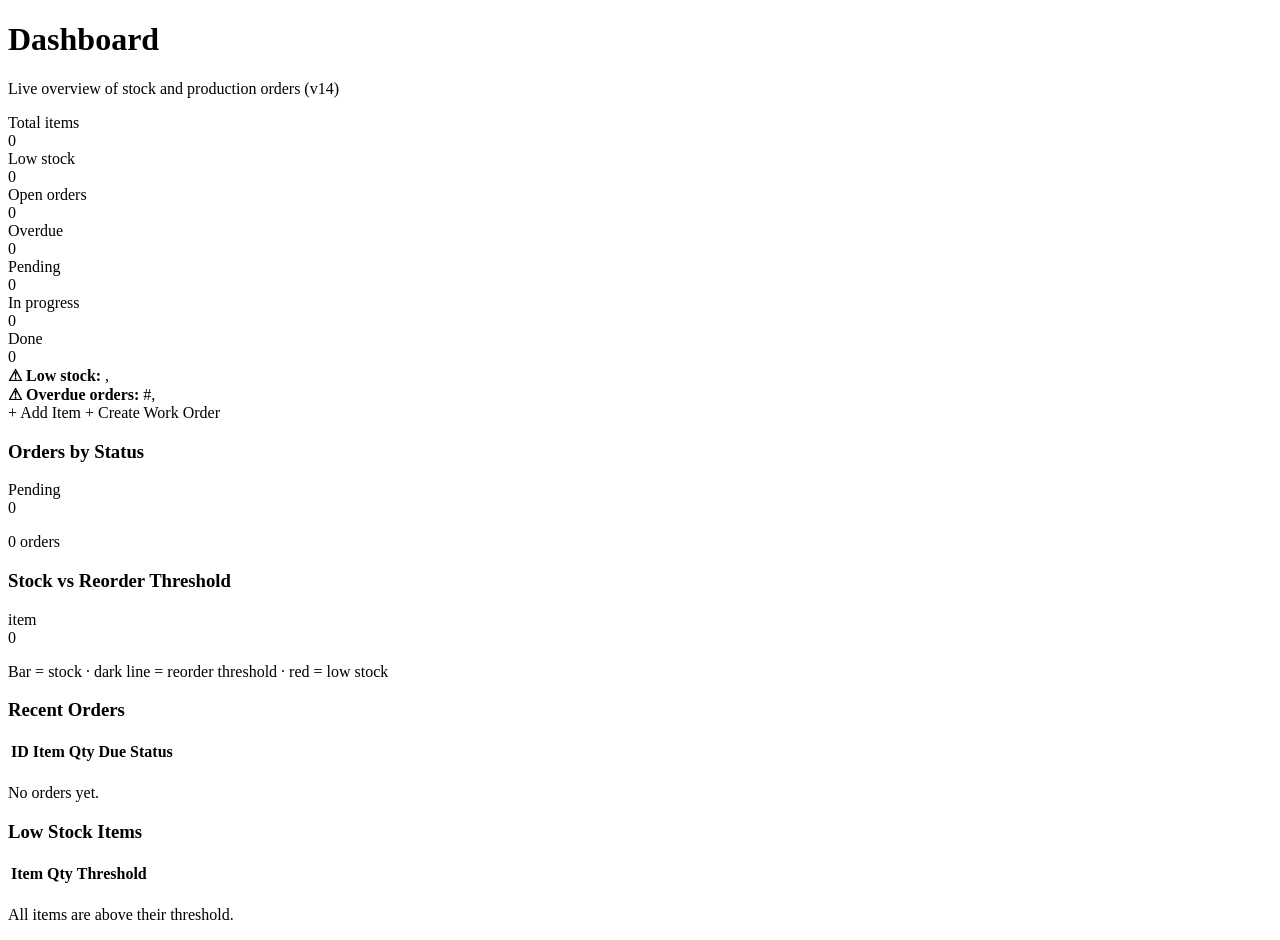
<file: src/main/resources/templates/index.html>
<!DOCTYPE html>
<html xmlns:th="http://www.thymeleaf.org">
<head>
    <meta charset="UTF-8">
    <title>PWOS - Dashboard</title>
    <link
        rel="stylesheet"
        th:href="@{/css/style.css}">
</head>
<body>
<div class="app">
    <div
        th:replace="~{fragments :: sidebar('home')}"></div>

    <div class="main">
        <h1>Dashboard</h1>
        <p class="subtitle">Live overview of stock and production orders (v14)</p>

        <div class="stats">
            <div class="stat blue">
                <div class="label">Total items</div>
                <div
                    class="value"
                    th:text="${totalItems}">0</div>
            </div>
            <div class="stat red">
                <div class="label">Low stock</div>
                <div
                    class="value"
                    th:text="${lowStockItems.size()}">0</div>
            </div>
            <div class="stat blue">
                <div class="label">Open orders</div>
                <div
                    class="value"
                    th:text="${openOrders}">0</div>
            </div>
            <div class="stat red">
                <div class="label">Overdue</div>
                <div
                    class="value"
                    th:text="${overdueOrders.size()}">0</div>
            </div>
        </div>

        <div class="stats">
            <div class="stat orange">
                <div class="label">Pending</div>
                <div
                    class="value"
                    th:text="${pendingCount}">0</div>
            </div>
            <div class="stat blue">
                <div class="label">In progress</div>
                <div
                    class="value"
                    th:text="${inProgressCount}">0</div>
            </div>
            <div class="stat green">
                <div class="label">Done</div>
                <div
                    class="value"
                    th:text="${doneCount}">0</div>
            </div>
        </div>

        <div
            class="alert"
            th:if="${!lowStockItems.isEmpty()}">
            <strong>⚠ Low stock:</strong>
            <span th:each="li, iter : ${lowStockItems}">
                <span th:text="${li.name}"></span><span th:if="${!iter.last}">, </span>
            </span>
        </div>

        <div
            class="alert"
            th:if="${!overdueOrders.isEmpty()}">
            <strong>⚠ Overdue orders:</strong>
            <span th:each="od, iter : ${overdueOrders}">
                #<span th:text="${od.id}"></span><span th:if="${!iter.last}">, </span>
            </span>
        </div>

        <div class="actions">
            <a
                th:if="${canManageItems}"
                class="btn-primary btn-link"
                th:href="@{/items}">+ Add Item</a>
            <a
                th:if="${canManageOrders}"
                class="btn-primary btn-link"
                th:href="@{/orders}">+ Create Work Order</a>
        </div>

        <div class="two-col">
            <div class="card">
                <h3>Orders by Status</h3>
                <div class="chart-row" th:each="b : ${statusBars}">
                    <span class="chart-label" th:text="${b.label()}">Pending</span>
                    <div class="chart-track">
                        <div class="chart-bar" th:classappend="${b.css()}" th:style="${'width:' + b.percent() + '%'}"></div>
                    </div>
                    <span class="chart-value" th:text="${b.count() + ' (' + b.percent() + '%)'}">0</span>
                </div>
                <p class="chart-legend" th:text="${totalOrders + ' order(s) in total'}">0 orders</p>
            </div>
            <div class="card">
                <h3>Stock vs Reorder Threshold</h3>
                <div class="chart-row" th:each="s : ${stockBars}">
                    <span class="chart-label" th:text="${s.name()}">item</span>
                    <div class="chart-track">
                        <div class="chart-bar" th:classappend="${s.low()} ? 'bar-low' : 'bar-ok'" th:style="${'width:' + s.widthPct() + '%'}"></div>
                        <div class="chart-marker" th:style="${'left:' + s.thresholdPct() + '%'}" th:title="${'Reorder at ' + s.threshold()}"></div>
                    </div>
                    <span class="chart-value" th:text="${s.quantity() + ' / ' + s.threshold()}">0</span>
                </div>
                <p class="chart-legend">Bar = stock &middot; dark line = reorder threshold &middot; red = low stock</p>
            </div>
            <div class="card">
                <h3>Recent Orders</h3>
                <table>
                    <tr>
                        <th>ID</th><th>Item</th><th>Qty</th><th>Due</th><th>Status</th>
                    </tr>
                    <tr th:each="order : ${recentOrders}">
                        <td th:text="${order.id}"></td>
                        <td th:text="${order.item.name}"></td>
                        <td th:text="${order.quantity}"></td>
                        <td th:text="${order.dueDate}"></td>
                        <td>
                            <span
                                class="badge"
                                th:classappend="${order.status}"
                                th:text="${order.status}"></span>
                        </td>
                    </tr>
                </table>
                <p
                    class="empty"
                    th:if="${recentOrders.isEmpty()}">No orders yet.</p>
            </div>

            <div class="card">
                <h3>Low Stock Items</h3>
                <table>
                    <tr>
                        <th>Item</th><th>Qty</th><th>Threshold</th>
                    </tr>
                    <tr th:each="item : ${lowStockItems}">
                        <td th:text="${item.name}"></td>
                        <td class="qty-low"><span th:text="${item.quantity}"></span></td>
                        <td th:text="${item.reorderThreshold}"></td>
                    </tr>
                </table>
                <p
                    class="empty"
                    th:if="${lowStockItems.isEmpty()}">All items are above their threshold.</p>
            </div>
        </div>
    </div>
</div>
</body>
</html>
</file>
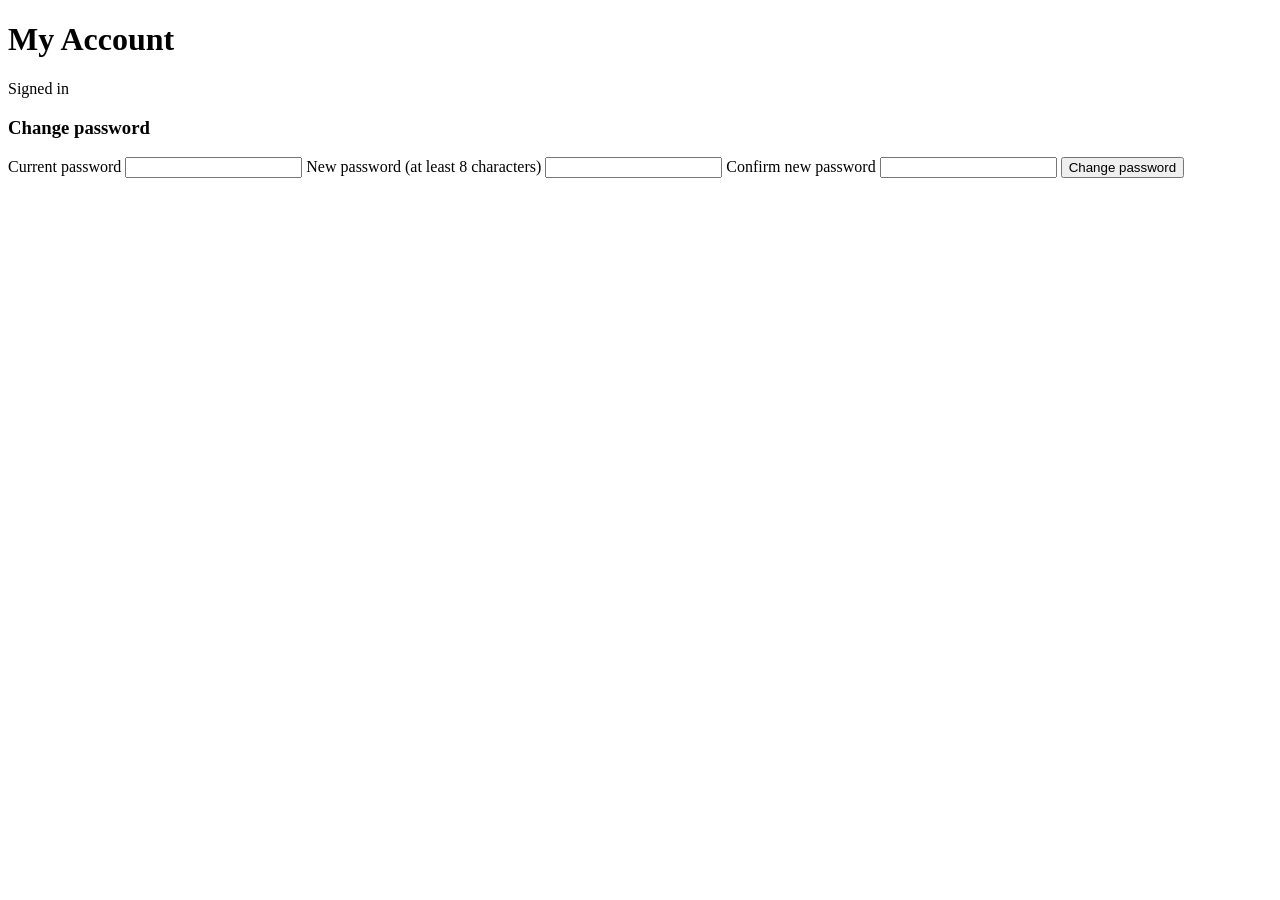
<file: src/main/resources/templates/account.html>
<!DOCTYPE html>
<html xmlns:th="http://www.thymeleaf.org">
<head>
    <meta charset="UTF-8">
    <title>My Account - PWOS</title>
    <link rel="stylesheet" th:href="@{/css/style.css}">
</head>
<body>
<div class="app">
    <div th:replace="~{fragments :: sidebar('account')}"></div>
    <div class="main">
        <h1>My Account</h1>
        <p class="subtitle" th:text="'Signed in as ' + ${currentUser} + ' (' + ${currentRole} + ')'">Signed in</p>

        <div class="notice" th:if="${message}"><span th:text="${message}"></span></div>
        <div class="alert" th:if="${error}"><span th:text="${error}"></span></div>

        <div class="card account-card">
            <h3>Change password</h3>
            <form th:action="@{/account/password}" method="post" class="account-form">
                <label>Current password
                    <input type="password" name="currentPassword" required autocomplete="current-password">
                </label>
                <label>New password (at least 8 characters)
                    <input type="password" name="newPassword" minlength="8" required autocomplete="new-password">
                </label>
                <label>Confirm new password
                    <input type="password" name="confirmPassword" minlength="8" required autocomplete="new-password">
                </label>
                <button type="submit" class="btn-primary">Change password</button>
            </form>
        </div>
    </div>
</div>
</body>
</html>
</file>
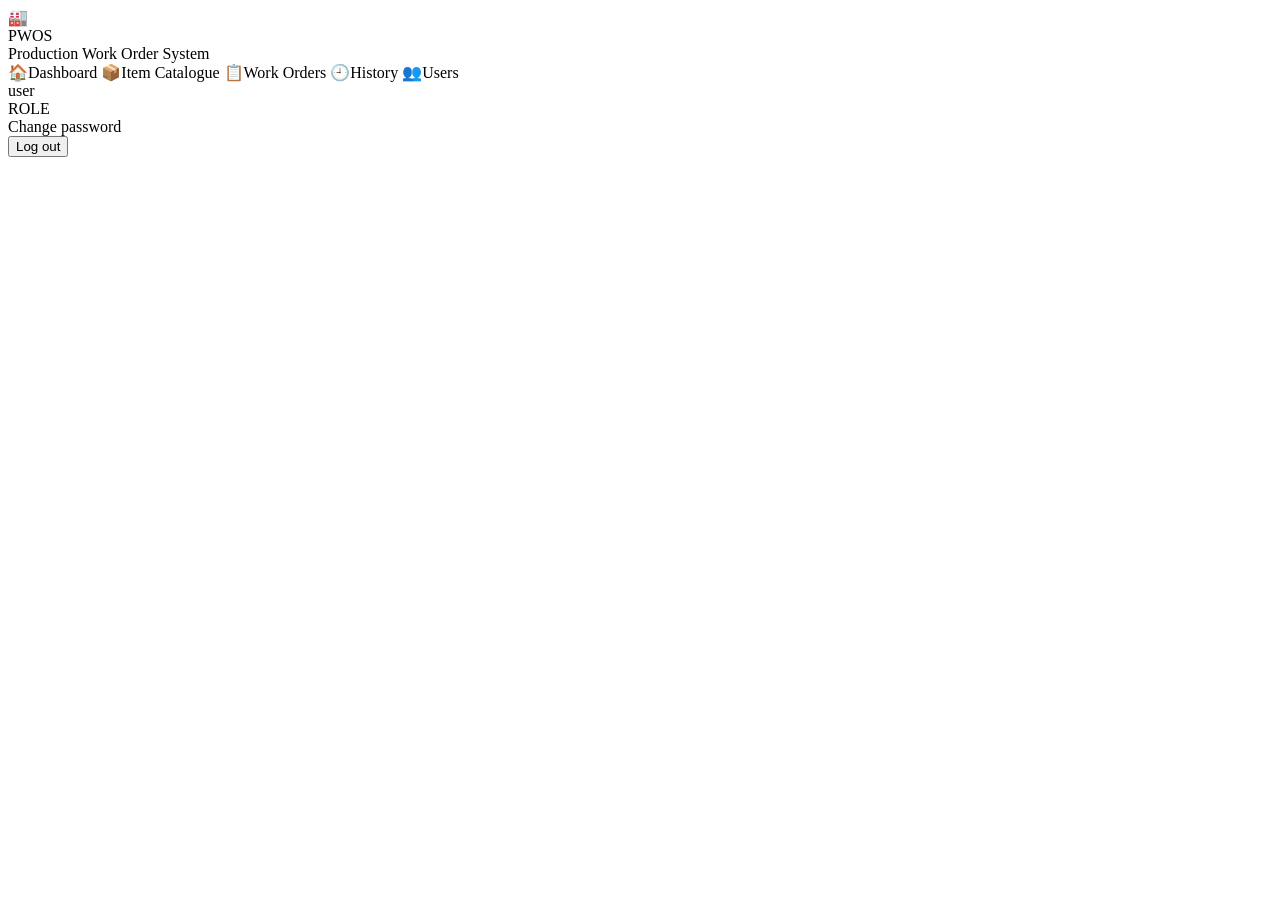
<file: src/main/resources/templates/fragments.html>
<!DOCTYPE html>
<html xmlns:th="http://www.thymeleaf.org">
<body>
<div
    class="sidebar"
    th:fragment="sidebar(active)">
    <a
        class="brand"
        th:href="@{/}">
        <div class="brand-icon">🏭</div>
        <div class="brand-name">PWOS</div>
        <div class="brand-sub">Production Work Order System</div>
    </a>
    <div class="nav-panel">
        <a
            class="nav-item"
            th:classappend="${active == 'home'} ? 'active'"
            th:href="@{/}">
            <span class="nav-icon">🏠</span>Dashboard
        </a>
        <a
            class="nav-item"
            th:classappend="${active == 'items'} ? 'active'"
            th:href="@{/items}">
            <span class="nav-icon">📦</span>Item Catalogue
        </a>
        <a
            class="nav-item"
            th:classappend="${active == 'orders'} ? 'active'"
            th:href="@{/orders}">
            <span class="nav-icon">📋</span>Work Orders
        </a>
        <a
            class="nav-item"
            th:if="${canViewHistory}"
            th:classappend="${active == 'history'} ? 'active'"
            th:href="@{/history}">
            <span class="nav-icon">🕘</span>History
        </a>
        <a
            class="nav-item"
            th:if="${isAdmin}"
            th:classappend="${active == 'users'} ? 'active'"
            th:href="@{/users}">
            <span class="nav-icon">👥</span>Users
        </a>
    </div>
    <div
        class="user-panel"
        th:if="${currentUser != null}">
        <div
            class="user-name"
            th:text="${currentUser}">user</div>
        <div
            class="user-role"
            th:text="${currentRole}">ROLE</div>
        <a class="user-link" th:href="@{/account}">Change password</a>
        <form
            th:action="@{/logout}"
            method="post">
            <button
                type="submit"
                class="btn-logout">Log out</button>
        </form>
    </div>
</div>
</body>
</html>
</file>
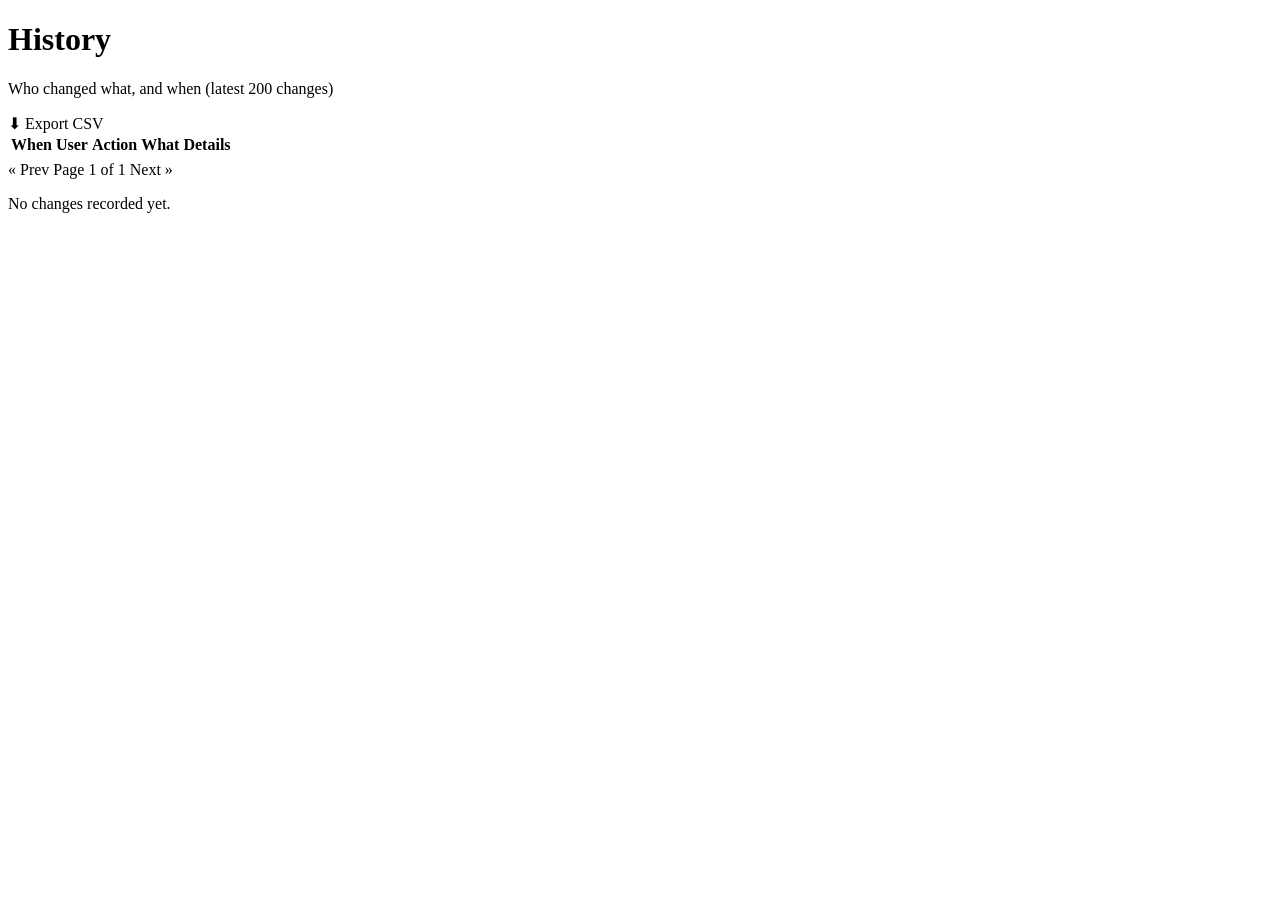
<file: src/main/resources/templates/history.html>
<!DOCTYPE html>
<html xmlns:th="http://www.thymeleaf.org">
<head>
    <meta charset="UTF-8">
    <title>History - PWOS</title>
    <link
        rel="stylesheet"
        th:href="@{/css/style.css}">
</head>
<body>
<div class="app">
    <div
        th:replace="~{fragments :: sidebar('history')}"></div>

    <div class="main">
        <h1>History</h1>
        <p class="subtitle">Who changed what, and when (latest 200 changes)</p>
        <a class="btn-edit export-link" th:href="@{/export/history.csv}">⬇ Export CSV</a>

        <div class="card">
            <table>
                <tr>
                    <th>When</th><th>User</th><th>Action</th><th>What</th><th>Details</th>
                </tr>
                <tr th:each="e : ${@pagingService.page(entries, param.page).content()}">
                    <td th:text="${#temporals.format(e.eventTime, 'yyyy-MM-dd HH:mm:ss')}"></td>
                    <td th:text="${e.username}"></td>
                    <td>
                        <span
                            class="badge"
                            th:classappend="'act-' + ${e.action}"
                            th:text="${e.action}"></span>
                    </td>
                    <td th:text="${e.entityType} + ' #' + ${e.entityId}"></td>
                    <td th:text="${e.details}"></td>
                </tr>
            </table>
            <th:block th:with="pg=${@pagingService.page(entries, param.page)}"><div class="pager" th:if="${pg.totalPages() > 1}">
                <a th:if="${pg.hasPrev()}" th:href="@{/history(page=${pg.page() - 1})}">&laquo; Prev</a>
                <span th:text="${'Page ' + pg.page() + ' of ' + pg.totalPages() + '  (' + pg.from() + '-' + pg.to() + ' of ' + pg.total() + ')'}">Page 1 of 1</span>
                <a th:if="${pg.hasNext()}" th:href="@{/history(page=${pg.page() + 1})}">Next &raquo;</a>
            </div></th:block>
            <p
                class="search-info"
                th:if="${entries.isEmpty()}">No changes recorded yet.</p>
        </div>
    </div>
</div>
</body>
</html>
</file>
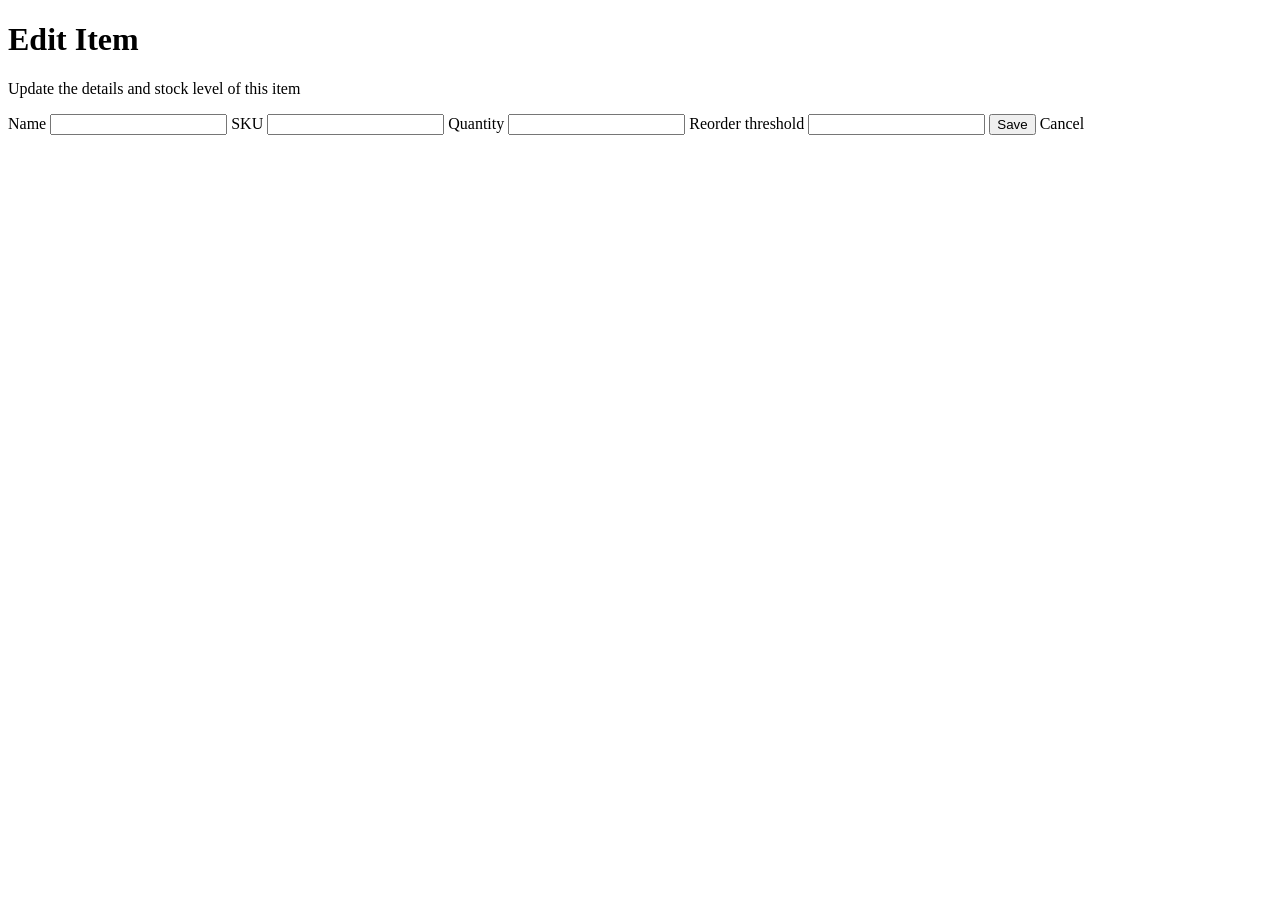
<file: src/main/resources/templates/item-edit.html>
<!DOCTYPE html>
<html xmlns:th="http://www.thymeleaf.org">
<head>
    <meta charset="UTF-8">
    <title>Edit Item - PWOS</title>
    <link
        rel="stylesheet"
        th:href="@{/css/style.css}">
</head>
<body>
<div class="app">
    <div
        th:replace="~{fragments :: sidebar('items')}"></div>

    <div class="main">
        <h1>Edit Item</h1>
        <p class="subtitle">Update the details and stock level of this item</p>

        <div
            class="alert"
            th:if="${formError}">
            <span th:text="${formError}"></span>
        </div>

        <div class="card">
            <form
                th:action="@{/items/{id}(id=${item.id})}"
                method="post"
                class="form-row">
                <label class="field">Name
                    <input
                        type="text"
                        name="name"
                        th:value="${item.name}"
                        required>
                </label>
                <label class="field">SKU
                    <input
                        type="text"
                        name="sku"
                        th:value="${item.sku}"
                        required>
                </label>
                <label class="field">Quantity
                    <input
                        type="number"
                        name="quantity"
                        th:value="${item.quantity}"
                        min="0"
                        required>
                </label>
                <label class="field">Reorder threshold
                    <input
                        type="number"
                        name="reorderThreshold"
                        th:value="${item.reorderThreshold}"
                        min="0"
                        required>
                </label>
                <button
                    type="submit"
                    class="btn-primary">Save</button>
                <a
                    th:href="@{/items}"
                    class="btn-edit">Cancel</a>
            </form>
        </div>
    </div>
</div>
</body>
</html>
</file>
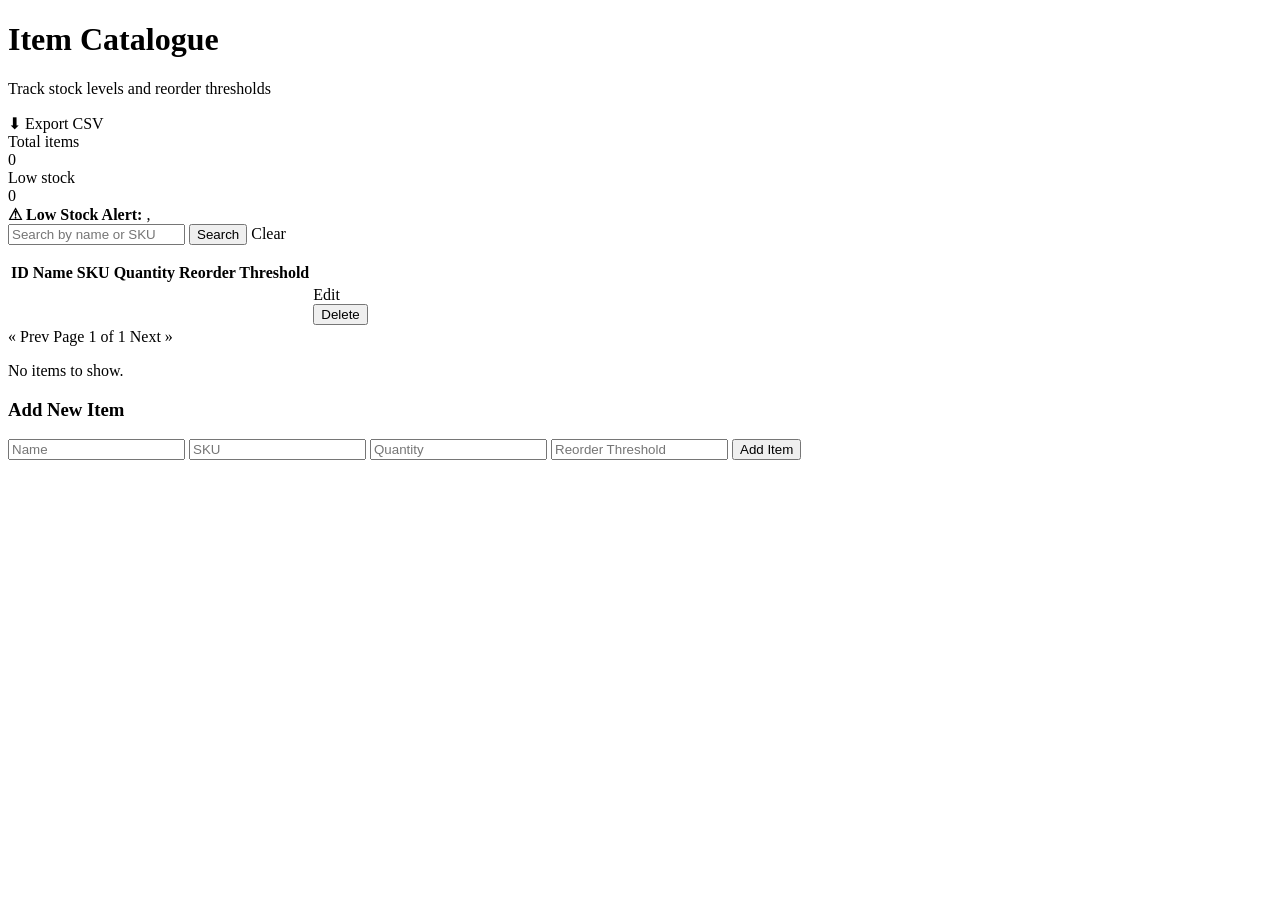
<file: src/main/resources/templates/items.html>
<!DOCTYPE html>
<html xmlns:th="http://www.thymeleaf.org">
<head>
    <meta charset="UTF-8">
    <title>Item Catalogue - PWOS</title>
    <link
        rel="stylesheet"
        th:href="@{/css/style.css}">
</head>
<body>
<div class="app">
    <div
        th:replace="~{fragments :: sidebar('items')}"></div>

    <div class="main">
        <h1>Item Catalogue</h1>
        <p class="subtitle">Track stock levels and reorder thresholds</p>
        <a class="btn-edit export-link" th:href="@{/export/items.csv}">⬇ Export CSV</a>

        <div class="stats">
            <div class="stat blue">
                <div class="label">Total items</div>
                <div
                    class="value"
                    th:text="${totalItems}">0</div>
            </div>
            <div class="stat red">
                <div class="label">Low stock</div>
                <div
                    class="value"
                    th:text="${lowStockItems.size()}">0</div>
            </div>
        </div>

        <div
            class="notice"
            th:if="${message}">
            <span th:text="${message}"></span>
        </div>

        <div
            class="alert"
            th:if="${formError}">
            <span th:text="${formError}"></span>
        </div>

        <div
            class="alert"
            th:if="${deleteError}">
            <span th:text="${deleteError}"></span>
        </div>

        <div
            class="alert"
            th:if="${!lowStockItems.isEmpty()}">
            <strong>⚠ Low Stock Alert:</strong>
            <span th:each="li, iter : ${lowStockItems}">
                <span th:text="${li.name}"></span><span th:if="${!iter.last}">, </span>
            </span>
            <span th:text="${lowStockItems.size()} + ' item(s) at or below reorder threshold.'"></span>
        </div>

        <div class="card">
            <form
                th:action="@{/items}"
                method="get"
                class="search-bar">
                <input
                    type="text"
                    name="q"
                    th:value="${q}"
                    placeholder="Search by name or SKU">
                <button
                    type="submit"
                    class="btn-primary">Search</button>
                <a
                    th:if="${!q.isEmpty()}"
                    th:href="@{/items}"
                    class="btn-edit">Clear</a>
            </form>
            <p
                class="search-info"
                th:if="${!q.isEmpty()}"
                th:text="${items.size()} + ' result(s) for: ' + ${q}"></p>

            <table>
                <tr>
                    <th>ID</th><th>Name</th><th>SKU</th><th>Quantity</th><th>Reorder Threshold</th><th></th>
                </tr>
                <tr th:each="item : ${@pagingService.page(items, param.page).content()}">
                    <td th:text="${item.id}"></td>
                    <td th:text="${item.name}"></td>
                    <td th:text="${item.sku}"></td>
                    <td>
                        <span
                            th:class="${item.quantity <= item.reorderThreshold} ? 'qty-low' : 'qty-ok'"
                            th:text="${item.quantity}"></span>
                    </td>
                    <td th:text="${item.reorderThreshold}"></td>
                    <td>
                        <div class="row-actions">
                            <a
                                th:if="${canManageItems}"
                                th:href="@{/items/{id}/edit(id=${item.id})}"
                                class="btn-edit">Edit</a>
                            <form
                                th:if="${isAdmin}"
                                th:action="@{/items/{id}/delete(id=${item.id})}"
                                method="post">
                                <button
                                    type="submit"
                                    class="btn-delete">Delete</button>
                            </form>
                        </div>
                    </td>
                </tr>
            </table>
            <th:block th:with="pg=${@pagingService.page(items, param.page)}"><div class="pager" th:if="${pg.totalPages() > 1}">
                <a th:if="${pg.hasPrev()}" th:href="@{/items(q=${q},page=${pg.page() - 1})}">&laquo; Prev</a>
                <span th:text="${'Page ' + pg.page() + ' of ' + pg.totalPages() + '  (' + pg.from() + '-' + pg.to() + ' of ' + pg.total() + ')'}">Page 1 of 1</span>
                <a th:if="${pg.hasNext()}" th:href="@{/items(q=${q},page=${pg.page() + 1})}">Next &raquo;</a>
            </div></th:block>
            <p
                class="search-info"
                th:if="${items.isEmpty()}">No items to show.</p>
        </div>

        <div
            class="card"
            th:if="${canManageItems}">
            <h3>Add New Item</h3>
            <form
                th:action="@{/items}"
                method="post"
                class="form-row">
                <input
                    type="text"
                    name="name"
                    placeholder="Name"
                    required>
                <input
                    type="text"
                    name="sku"
                    placeholder="SKU"
                    required>
                <input
                    type="number"
                    name="quantity"
                    placeholder="Quantity"
                    min="0"
                    required>
                <input
                    type="number"
                    name="reorderThreshold"
                    placeholder="Reorder Threshold"
                    min="0"
                    required>
                <button
                    type="submit"
                    class="btn-primary">Add Item</button>
            </form>
        </div>
    </div>
</div>
</body>
</html>
</file>
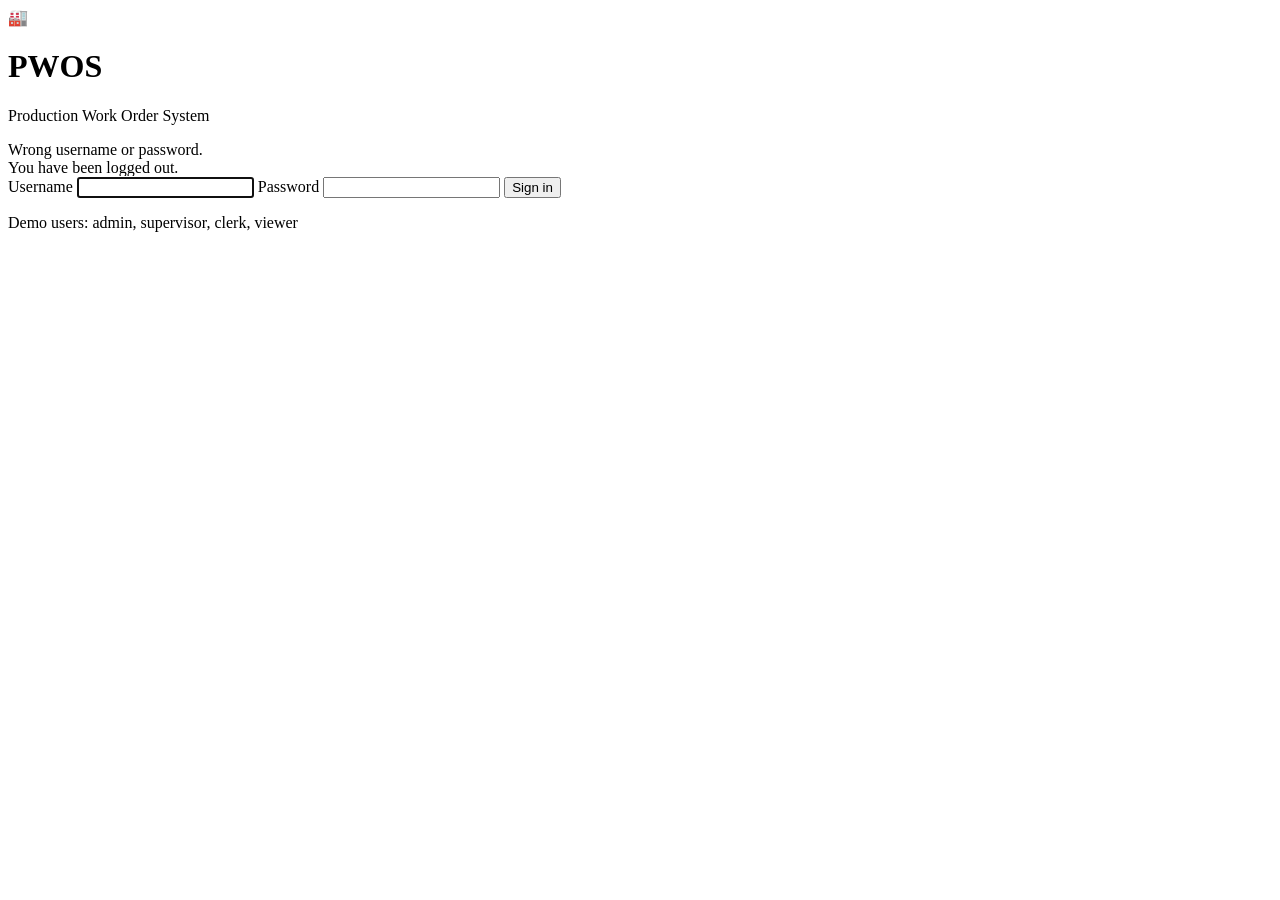
<file: src/main/resources/templates/login.html>
<!DOCTYPE html>
<html xmlns:th="http://www.thymeleaf.org">
<head>
    <meta charset="UTF-8">
    <title>Sign in - PWOS</title>
    <link
        rel="stylesheet"
        th:href="@{/css/style.css}">
</head>
<body>
<div class="login-wrap">
    <div class="card login-card">
        <div class="brand-icon">🏭</div>
        <h1>PWOS</h1>
        <p class="subtitle">Production Work Order System</p>

        <div
            class="alert"
            th:if="${param.error}">Wrong username or password.</div>
        <div
            class="notice"
            th:if="${param.logout}">You have been logged out.</div>

        <form
            th:action="@{/login}"
            method="post"
            class="login-form">
            <label class="field">Username
                <input
                    type="text"
                    name="username"
                    autofocus
                    required>
            </label>
            <label class="field">Password
                <input
                    type="password"
                    name="password"
                    required>
            </label>
            <button
                type="submit"
                class="btn-primary">Sign in</button>
        </form>
        <p class="search-info">Demo users: admin, supervisor, clerk, viewer</p>
    </div>
</div>
</body>
</html>
</file>
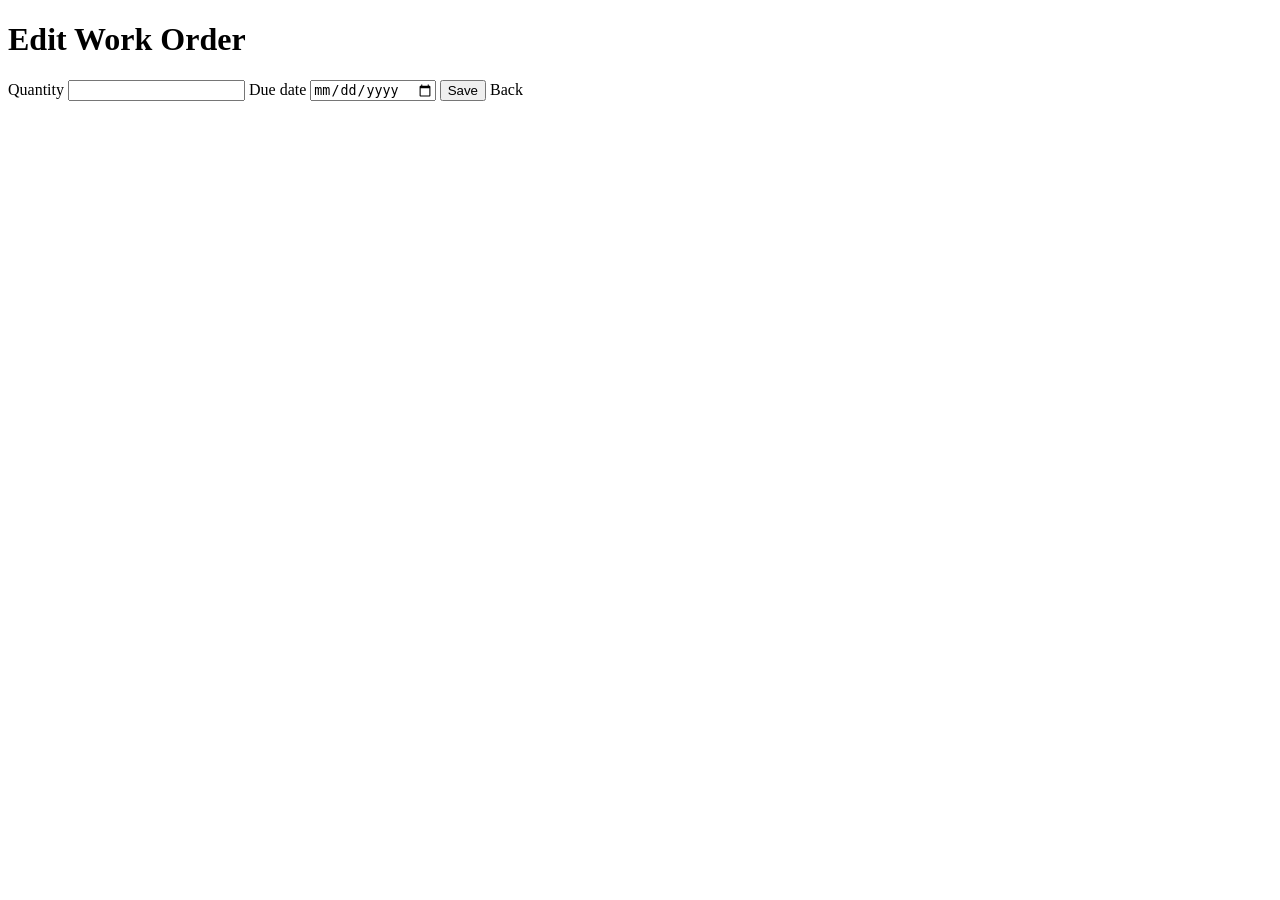
<file: src/main/resources/templates/order-edit.html>
<!DOCTYPE html>
<html xmlns:th="http://www.thymeleaf.org">
<head>
    <meta charset="UTF-8">
    <title>Edit Work Order - PWOS</title>
    <link
        rel="stylesheet"
        th:href="@{/css/style.css}">
</head>
<body>
<div class="app">
    <div
        th:replace="~{fragments :: sidebar('orders')}"></div>

    <div class="main">
        <h1
            th:text="'Edit Work Order ' + ${order.id}">Edit Work Order</h1>
        <p
            class="subtitle"
            th:text="'Item: ' + ${order.item.name} + ' (' + ${order.item.sku} + ')'"></p>

        <div
            class="alert"
            th:if="${formError}">
            <span th:text="${formError}"></span>
        </div>

        <div class="card">
            <form
                th:action="@{/orders/{orderId}(orderId=${order.id})}"
                method="post"
                class="form-row">
                <label class="field">Quantity
                    <input
                        type="number"
                        name="quantity"
                        th:value="${order.quantity}"
                        min="1"
                        required>
                </label>
                <label class="field">Due date
                    <input
                        type="date"
                        name="dueDate"
                        th:value="${order.dueDate}">
                </label>
                <button
                    type="submit"
                    class="btn-primary">Save</button>
                <a
                    th:href="@{/orders}"
                    class="btn-edit">Back</a>
            </form>
        </div>
    </div>
</div>
</body>
</html>
</file>
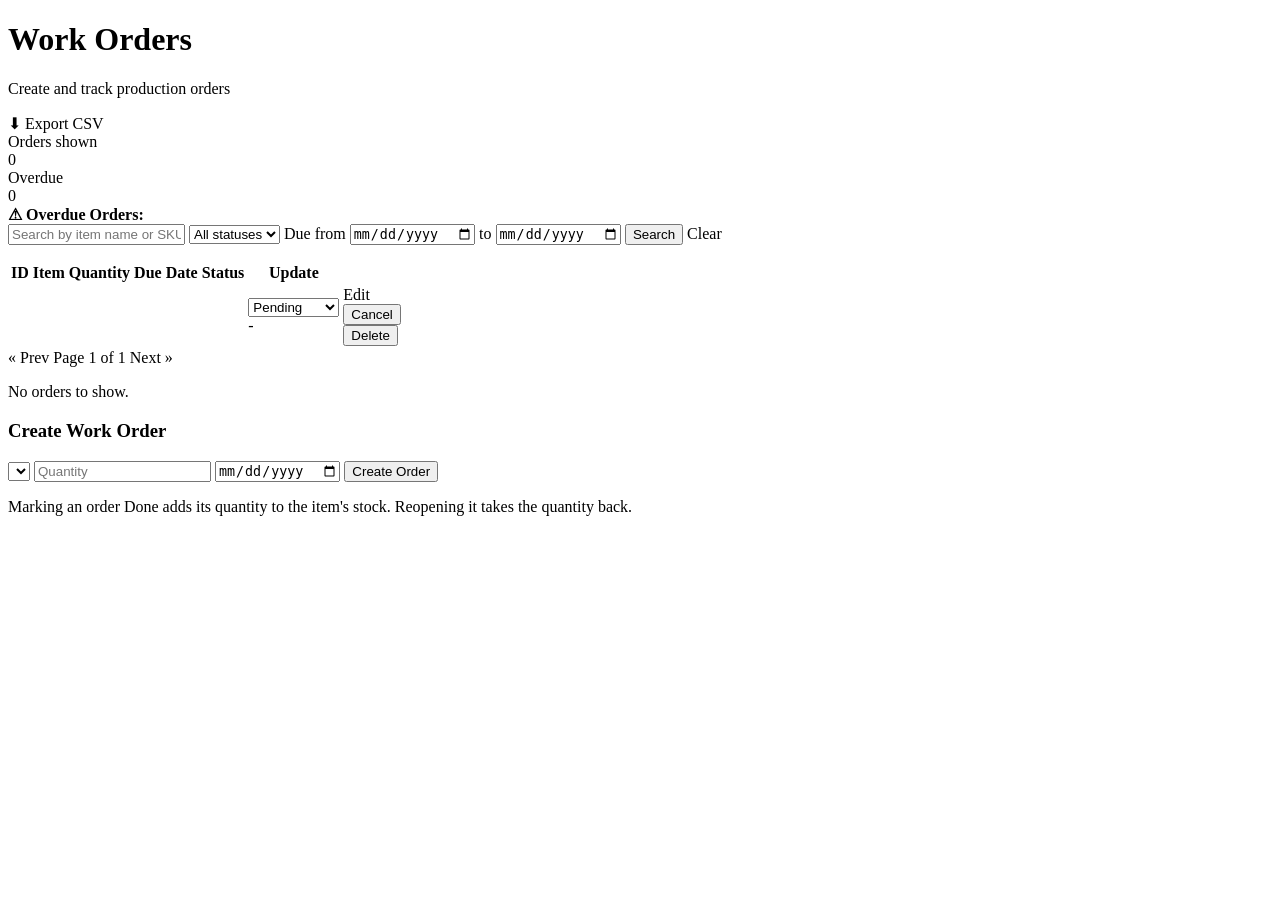
<file: src/main/resources/templates/orders.html>
<!DOCTYPE html>
<html xmlns:th="http://www.thymeleaf.org">
<head>
    <meta charset="UTF-8">
    <title>Work Orders - PWOS</title>
    <link
        rel="stylesheet"
        th:href="@{/css/style.css}">
</head>
<body>
<div class="app">
    <div
        th:replace="~{fragments :: sidebar('orders')}"></div>

    <div class="main">
        <h1>Work Orders</h1>
        <p class="subtitle">Create and track production orders</p>
        <a class="btn-edit export-link" th:href="@{/export/orders.csv}">⬇ Export CSV</a>

        <div class="stats">
            <div class="stat blue">
                <div class="label">Orders shown</div>
                <div
                    class="value"
                    th:text="${orders.size()}">0</div>
            </div>
            <div class="stat red">
                <div class="label">Overdue</div>
                <div
                    class="value"
                    th:text="${overdueOrders.size()}">0</div>
            </div>
        </div>

        <div
            class="notice"
            th:if="${message}">
            <span th:text="${message}"></span>
        </div>

        <div
            class="alert"
            th:if="${formError}">
            <span th:text="${formError}"></span>
        </div>

        <div
            class="alert"
            th:if="${!overdueOrders.isEmpty()}">
            <strong>⚠ Overdue Orders:</strong>
            <span th:text="${overdueOrders.size()} + ' order(s) past due date and still open.'"></span>
        </div>

        <div class="card">
            <form
                th:action="@{/orders}"
                method="get"
                class="search-bar">
                <input
                    type="text"
                    name="q"
                    th:value="${q}"
                    placeholder="Search by item name or SKU">
                <select
                    name="status"
                    onchange="this.form.submit()">
                    <option value="">All statuses</option>
                    <option
                        value="PENDING"
                        th:selected="${statusFilter == 'PENDING'}">Pending</option>
                    <option
                        value="IN_PROGRESS"
                        th:selected="${statusFilter == 'IN_PROGRESS'}">In Progress</option>
                    <option
                        value="DONE"
                        th:selected="${statusFilter == 'DONE'}">Done</option>
                    <option
                        value="CANCELLED"
                        th:selected="${statusFilter == 'CANCELLED'}">Cancelled</option>
                </select>
                <label class="date-label">Due from
                    <input type="date" name="from" th:value="${from}">
                </label>
                <label class="date-label">to
                    <input type="date" name="to" th:value="${to}">
                </label>
                <button
                    type="submit"
                    class="btn-primary">Search</button>
                <a
                    th:if="${!q.isEmpty() or !statusFilter.isEmpty()}"
                    th:href="@{/orders}"
                    class="btn-edit">Clear</a>
            </form>
            <p
                class="search-info"
                th:if="${!q.isEmpty() or !statusFilter.isEmpty()}"
                th:text="${orders.size()} + ' order(s) match the current filter'"></p>

            <table>
                <tr>
                    <th>ID</th><th>Item</th><th>Quantity</th><th>Due Date</th><th>Status</th><th>Update</th><th></th>
                </tr>
                <tr th:each="order : ${@pagingService.page(orders, param.page).content()}">
                    <td th:text="${order.id}"></td>
                    <td th:text="${order.item.name}"></td>
                    <td th:text="${order.quantity}"></td>
                    <td th:text="${order.dueDate}"></td>
                    <td>
                        <span
                            class="badge"
                            th:classappend="${order.status}"
                            th:text="${order.status}"></span>
                    </td>
                    <td>
                        <form
                            th:if="${canManageOrders and order.status != 'CANCELLED'}"
                            th:action="@{/orders/{orderId}/status(orderId=${order.id})}"
                            method="post"
                            class="inline-form">
                            <select
                                name="status"
                                onchange="this.form.submit()">
                                <option
                                    value="PENDING"
                                    th:selected="${order.status == 'PENDING'}">Pending</option>
                                <option
                                    value="IN_PROGRESS"
                                    th:selected="${order.status == 'IN_PROGRESS'}">In Progress</option>
                                <option
                                    value="DONE"
                                    th:selected="${order.status == 'DONE'}">Done</option>
                            </select>
                        </form>
                        <span
                            th:if="${order.status == 'CANCELLED'}"
                            class="search-info">-</span>
                    </td>
                    <td>
                        <div class="row-actions">
                            <a
                                th:if="${canManageOrders and (order.status == 'PENDING' or order.status == 'IN_PROGRESS')}"
                                th:href="@{/orders/{orderId}/edit(orderId=${order.id})}"
                                class="btn-edit">Edit</a>
                            <form
                                th:if="${canManageOrders and (order.status == 'PENDING' or order.status == 'IN_PROGRESS')}"
                                th:action="@{/orders/{orderId}/cancel(orderId=${order.id})}"
                                method="post"
                                class="inline-form">
                                <button
                                    type="submit"
                                    class="btn-cancel">Cancel</button>
                            </form>
                            <form
                                th:if="${isAdmin and order.status != 'DONE'}"
                                th:action="@{/orders/{orderId}/delete(orderId=${order.id})}"
                                method="post"
                                class="inline-form">
                                <button
                                    type="submit"
                                    class="btn-delete"
                                    onclick="return confirm('Delete this order?')">Delete</button>
                            </form>
                        </div>
                    </td>
                </tr>
            </table>
            <th:block th:with="pg=${@pagingService.page(orders, param.page)}"><div class="pager" th:if="${pg.totalPages() > 1}">
                <a th:if="${pg.hasPrev()}" th:href="@{/orders(q=${q},status=${statusFilter},from=${from},to=${to},page=${pg.page() - 1})}">&laquo; Prev</a>
                <span th:text="${'Page ' + pg.page() + ' of ' + pg.totalPages() + '  (' + pg.from() + '-' + pg.to() + ' of ' + pg.total() + ')'}">Page 1 of 1</span>
                <a th:if="${pg.hasNext()}" th:href="@{/orders(q=${q},status=${statusFilter},from=${from},to=${to},page=${pg.page() + 1})}">Next &raquo;</a>
            </div></th:block>
            <p
                class="search-info"
                th:if="${orders.isEmpty()}">No orders to show.</p>
        </div>

        <div
            class="card"
            th:if="${canManageOrders}">
            <h3>Create Work Order</h3>
            <form
                th:action="@{/orders}"
                method="post"
                class="form-row">
                <select
                    name="itemId"
                    required>
                    <option
                        th:each="item : ${items}"
                        th:value="${item.id}"
                        th:text="${item.name}"></option>
                </select>
                <input
                    type="number"
                    name="quantity"
                    placeholder="Quantity"
                    min="1"
                    required>
                <input
                    type="date"
                    name="dueDate">
                <button
                    type="submit"
                    class="btn-primary">Create Order</button>
            </form>
            <p class="search-info">Marking an order Done adds its quantity to the item's stock. Reopening it takes the quantity back.</p>
        </div>
    </div>
</div>
</body>
</html>
</file>
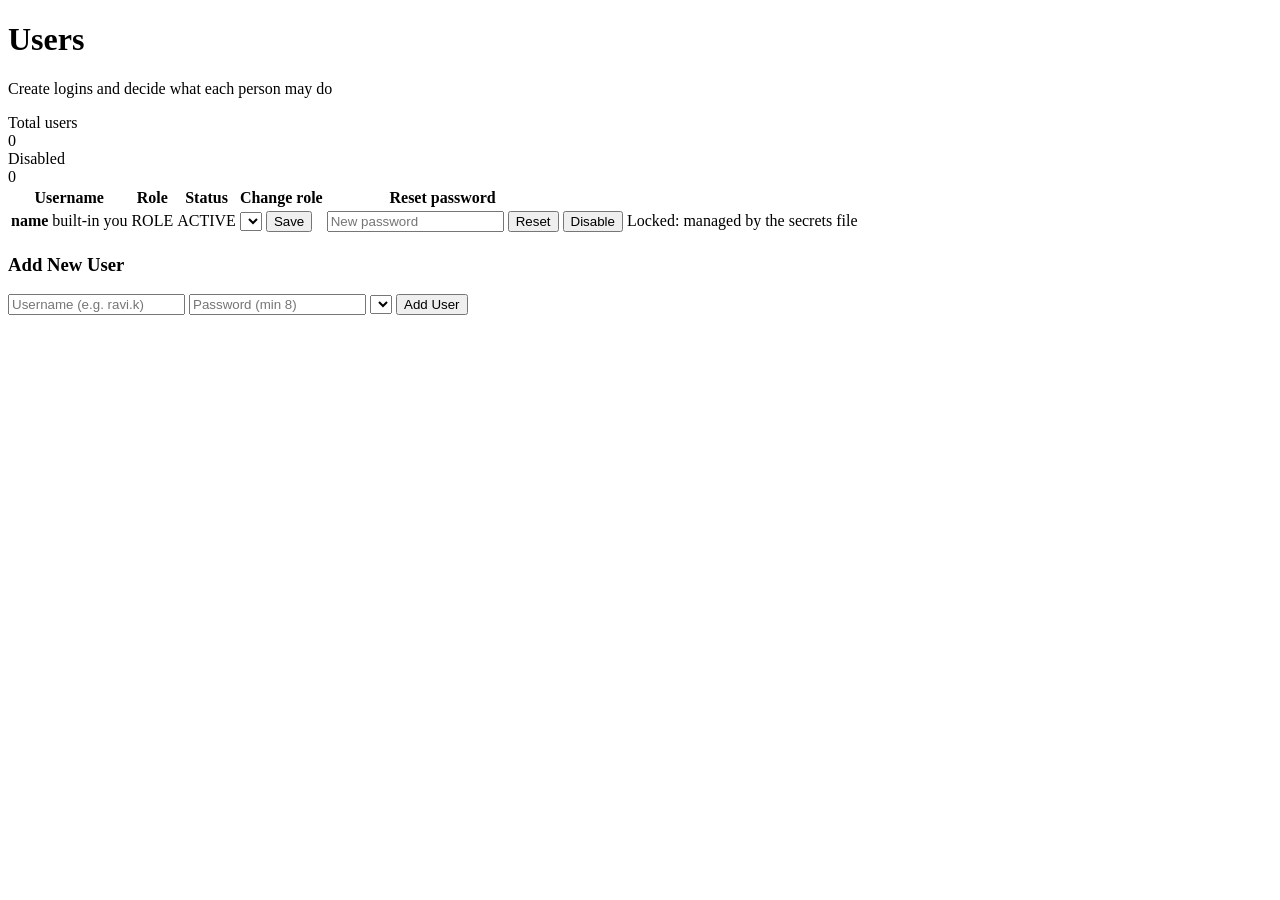
<file: src/main/resources/templates/users.html>
<!DOCTYPE html>
<html xmlns:th="http://www.thymeleaf.org">
<head>
    <meta charset="UTF-8">
    <title>Users - PWOS</title>
    <link
        rel="stylesheet"
        th:href="@{/css/style.css}">
</head>
<body>
<div class="app">
    <div
        th:replace="~{fragments :: sidebar('users')}"></div>

    <div class="main">
        <h1>Users</h1>
        <p class="subtitle">Create logins and decide what each person may do</p>

        <div class="stats">
            <div class="stat blue">
                <div class="label">Total users</div>
                <div class="value" th:text="${users.size()}">0</div>
            </div>
            <div class="stat red">
                <div class="label">Disabled</div>
                <div class="value" th:text="${users.?[!enabled].size()}">0</div>
            </div>
        </div>

        <div class="notice" th:if="${message}">
            <span th:text="${message}"></span>
        </div>
        <div class="alert" th:if="${error}">
            <span th:text="${error}"></span>
        </div>

        <div class="card">
            <table>
                <tr>
                    <th>Username</th><th>Role</th><th>Status</th><th>Change role</th><th>Reset password</th><th></th>
                </tr>
                <tr th:each="u : ${users}">
                    <td>
                        <strong th:text="${u.username}">name</strong>
                        <span class="u-tag" th:if="${builtIn.contains(u.username)}">built-in</span>
                        <span class="u-tag" th:if="${u.username == currentUser}">you</span>
                    </td>
                    <td><span class="badge" th:classappend="'role-' + ${u.role}" th:text="${u.role}">ROLE</span></td>
                    <td>
                        <span class="badge" th:classappend="${u.enabled} ? 'u-on' : 'u-off'"
                              th:text="${u.enabled} ? 'ACTIVE' : 'DISABLED'">ACTIVE</span>
                    </td>
                    <th:block th:if="${!builtIn.contains(u.username) and u.username != currentUser}">
                        <td>
                            <form th:action="@{/users/{id}/role(id=${u.id})}" method="post" class="u-inline">
                                <select name="role">
                                    <option th:each="r : ${roles}" th:value="${r}" th:text="${r}"
                                            th:selected="${r == u.role}"></option>
                                </select>
                                <button type="submit" class="btn-edit">Save</button>
                            </form>
                        </td>
                        <td>
                            <form th:action="@{/users/{id}/password(id=${u.id})}" method="post" class="u-inline">
                                <input type="password" name="password" placeholder="New password" minlength="8" required>
                                <button type="submit" class="btn-edit">Reset</button>
                            </form>
                        </td>
                        <td>
                            <form th:action="@{/users/{id}/toggle(id=${u.id})}" method="post">
                                <button type="submit" class="u-toggle"
                                        th:text="${u.enabled} ? 'Disable' : 'Enable'">Disable</button>
                            </form>
                        </td>
                    </th:block>
                    <td colspan="3" class="u-locked"
                        th:if="${builtIn.contains(u.username) or u.username == currentUser}">
                        Locked: managed by the secrets file
                    </td>
                </tr>
            </table>
        </div>

        <div class="card">
            <h3>Add New User</h3>
            <form th:action="@{/users}" method="post" class="u-inline u-create">
                <input type="text" name="username" placeholder="Username (e.g. ravi.k)" required>
                <input type="password" name="password" placeholder="Password (min 8)" minlength="8" required>
                <select name="role">
                    <option th:each="r : ${roles}" th:value="${r}" th:text="${r}"
                            th:selected="${r == 'VIEWER'}"></option>
                </select>
                <button type="submit" class="btn-primary">Add User</button>
            </form>
        </div>
    </div>
</div>
</body>
</html>
</file>
